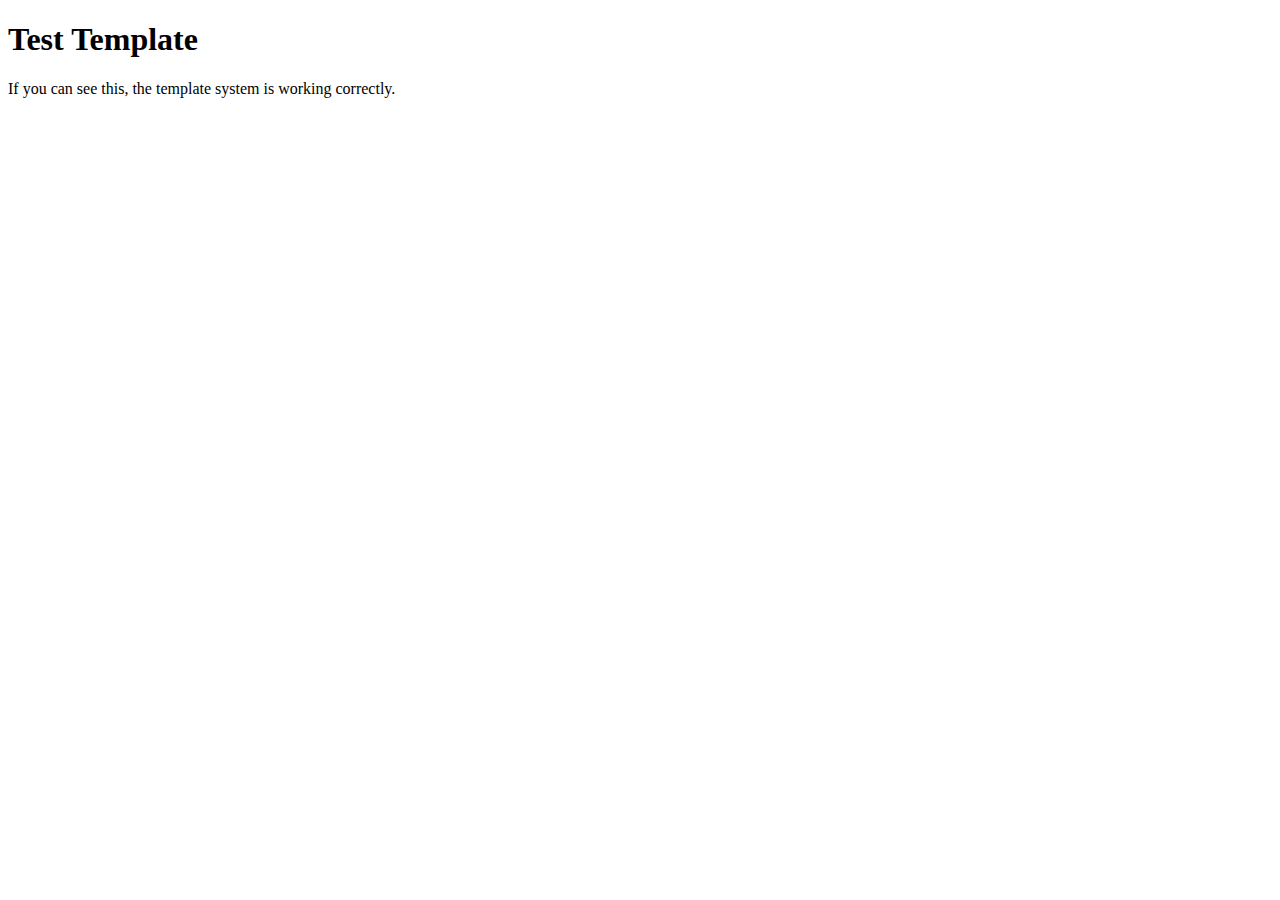
<file: templates/test.html>
<!DOCTYPE html>
<html lang="en">
<head>
    <meta charset="UTF-8">
    <meta name="viewport" content="width=device-width, initial-scale=1.0">
    <title>Test Template</title>
</head>
<body>
    <h1>Test Template</h1>
    <p>If you can see this, the template system is working correctly.</p>
</body>
</html>
</file>
